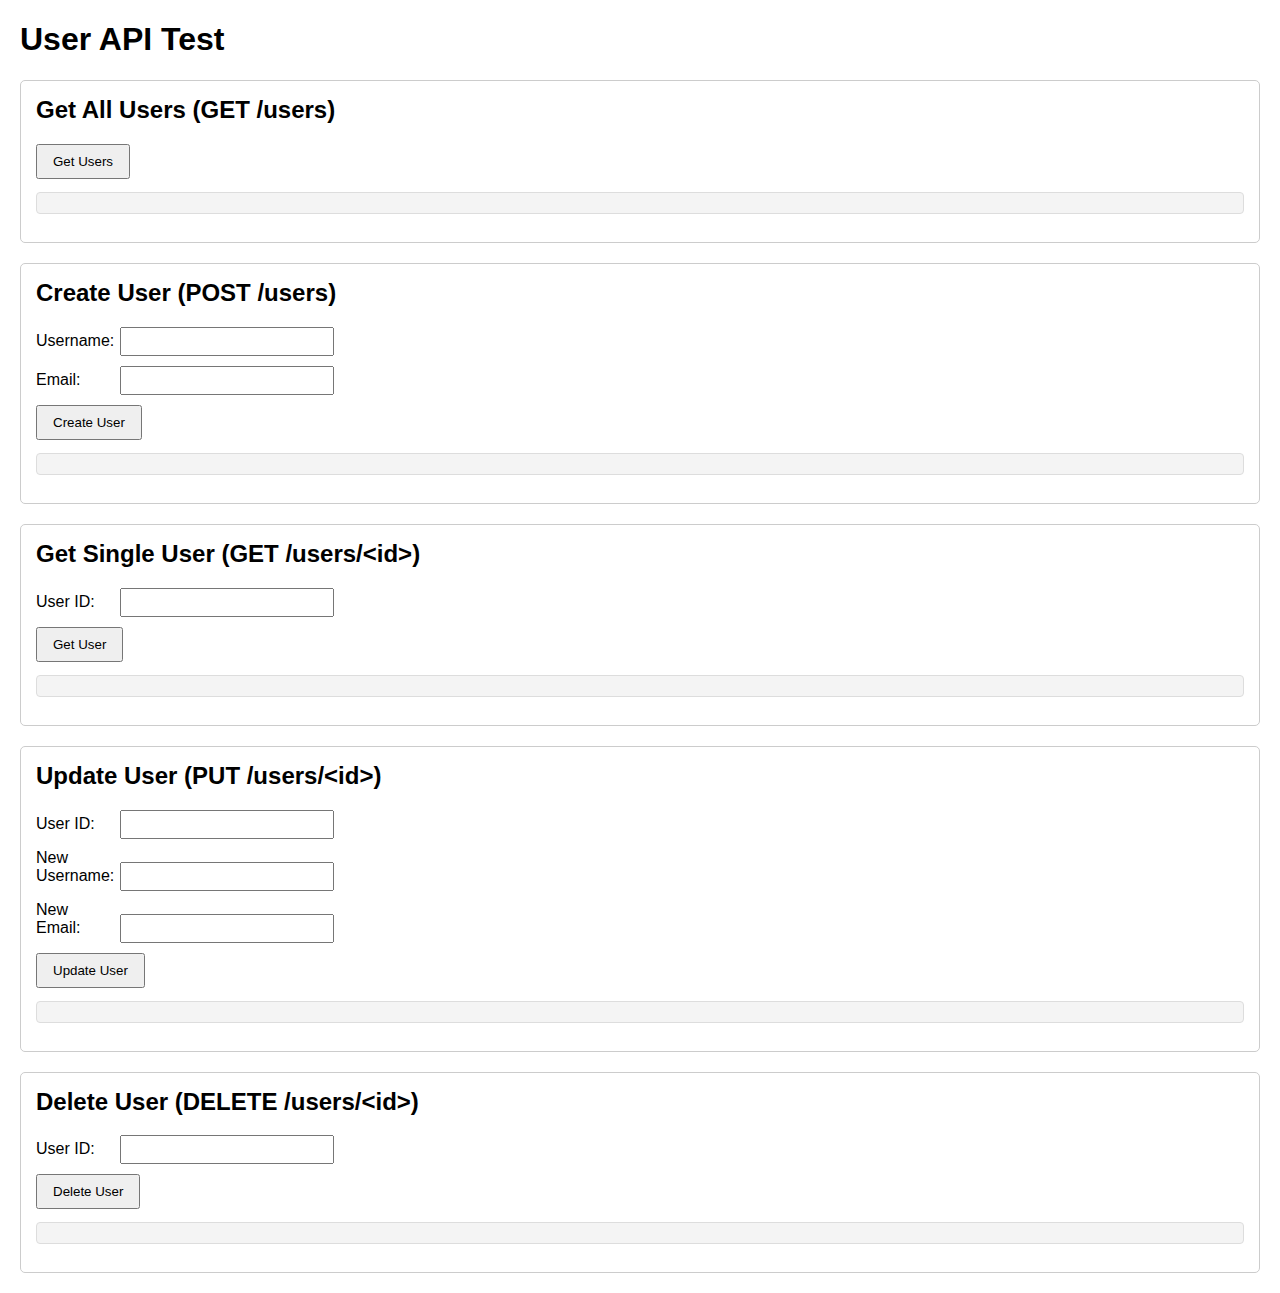
<file: src/templates/index_main.html>
<!DOCTYPE html>
<html lang="en">
<head>
    <meta charset="UTF-8">
    <meta name="viewport" content="width=device-width, initial-scale=1.0">
    <title>community-platform</title>
    <style>
        body { font-family: sans-serif; margin: 20px; }
        .section { margin-bottom: 20px; padding: 15px; border: 1px solid #ccc; border-radius: 5px; }
        h2 { margin-top: 0; }
        label { display: inline-block; width: 80px; margin-bottom: 5px; }
        input[type="text"], input[type="email"], input[type="number"] { margin-bottom: 10px; padding: 5px; width: 200px; }
        button { padding: 8px 15px; margin-right: 10px; cursor: pointer; }
        pre { background-color: #f4f4f4; padding: 10px; border: 1px solid #ddd; border-radius: 4px; white-space: pre-wrap; word-wrap: break-word; }
    </style>
</head>
<body>
    <h1>User API Test</h1>

    <!-- Get All Users -->
    <div class="section">
        <h2>Get All Users (GET /users)</h2>
        <button onclick="getUsers()">Get Users</button>
        <pre id="get-users-result"></pre>
    </div>

    <!-- Create User -->
    <div class="section">
        <h2>Create User (POST /users)</h2>
        <label for="create-username">Username:</label>
        <input type="text" id="create-username" name="username"><br>
        <label for="create-email">Email:</label>
        <input type="email" id="create-email" name="email"><br>
        <button onclick="createUser()">Create User</button>
        <pre id="create-user-result"></pre>
    </div>

    <!-- Get Single User -->
    <div class="section">
        <h2>Get Single User (GET /users/&lt;id&gt;)</h2>
        <label for="get-user-id">User ID:</label>
        <input type="number" id="get-user-id" name="user_id"><br>
        <button onclick="getUser()">Get User</button>
        <pre id="get-user-result"></pre>
    </div>

    <!-- Update User -->
    <div class="section">
        <h2>Update User (PUT /users/&lt;id&gt;)</h2>
        <label for="update-user-id">User ID:</label>
        <input type="number" id="update-user-id" name="user_id"><br>
        <label for="update-username">New Username:</label>
        <input type="text" id="update-username" name="username"><br>
        <label for="update-email">New Email:</label>
        <input type="email" id="update-email" name="email"><br>
        <button onclick="updateUser()">Update User</button>
        <pre id="update-user-result"></pre>
    </div>

    <!-- Delete User -->
    <div class="section">
        <h2>Delete User (DELETE /users/&lt;id&gt;)</h2>
        <label for="delete-user-id">User ID:</label>
        <input type="number" id="delete-user-id" name="user_id"><br>
        <button onclick="deleteUser()">Delete User</button>
        <pre id="delete-user-result"></pre>
    </div>

    <script>
        const API_BASE_URL = '/api/users';

        // Helper function to display results
        function displayResult(elementId, data) {
            document.getElementById(elementId).textContent = JSON.stringify(data, null, 2);
        }

        // Helper function to display errors
        function displayError(elementId, error) {
            document.getElementById(elementId).textContent = `Error: ${error.message || error}`;
        }

        // GET /users
        async function getUsers() {
            const resultElementId = 'get-users-result';
            try {
                const response = await fetch(API_BASE_URL);
                if (!response.ok) throw new Error(`HTTP error! status: ${response.status}`);
                const data = await response.json();
                displayResult(resultElementId, data);
            } catch (error) {
                displayError(resultElementId, error);
            }
        }

        // POST /users
        async function createUser() {
            const resultElementId = 'create-user-result';
            const username = document.getElementById('create-username').value;
            const email = document.getElementById('create-email').value;
            if (!username || !email) {
                displayError(resultElementId, 'Username and email cannot be empty');
                return;
            }
            try {
                const response = await fetch(API_BASE_URL, {
                    method: 'POST',
                    headers: { 'Content-Type': 'application/json' },
                    body: JSON.stringify({ username, email })
                });
                const data = await response.json();
                if (!response.ok) throw new Error(data.message || `HTTP error! status: ${response.status}`);
                displayResult(resultElementId, data);
                // 清空输入框
                document.getElementById('create-username').value = '';
                document.getElementById('create-email').value = '';
            } catch (error) {
                displayError(resultElementId, error);
            }
        }

        // GET /users/<id>
        async function getUser() {
            const resultElementId = 'get-user-result';
            const userId = document.getElementById('get-user-id').value;
            if (!userId) {
                displayError(resultElementId, 'User ID cannot be empty');
                return;
            }
            try {
                const response = await fetch(`${API_BASE_URL}/${userId}`);
                 if (response.status === 404) throw new Error('User not found');
                if (!response.ok) throw new Error(`HTTP error! status: ${response.status}`);
                const data = await response.json();
                displayResult(resultElementId, data);
            } catch (error) {
                displayError(resultElementId, error);
            }
        }

        // PUT /users/<id>
        async function updateUser() {
            const resultElementId = 'update-user-result';
            const userId = document.getElementById('update-user-id').value;
            const username = document.getElementById('update-username').value;
            const email = document.getElementById('update-email').value;
            if (!userId) {
                displayError(resultElementId, 'User ID cannot be empty');
                return;
            }
            const updateData = {};
            if (username) updateData.username = username;
            if (email) updateData.email = email;
            if (Object.keys(updateData).length === 0) {
                 displayError(resultElementId, 'Please enter a username or email to update');
                 return;
            }

            try {
                const response = await fetch(`${API_BASE_URL}/${userId}`, {
                    method: 'PUT',
                    headers: { 'Content-Type': 'application/json' },
                    body: JSON.stringify(updateData)
                });
                if (response.status === 404) throw new Error('User not found');
                const data = await response.json();
                 if (!response.ok) throw new Error(data.message || `HTTP error! status: ${response.status}`);
                displayResult(resultElementId, data);
                 // Clear input fields
                document.getElementById('update-username').value = '';
                document.getElementById('update-email').value = '';
            } catch (error) {
                displayError(resultElementId, error);
            }
        }

        // DELETE /users/<id>
        async function deleteUser() {
            const resultElementId = 'delete-user-result';
            const userId = document.getElementById('delete-user-id').value;
            if (!userId) {
                displayError(resultElementId, 'User ID cannot be empty');
                return;
            }
            try {
                const response = await fetch(`${API_BASE_URL}/${userId}`, {
                    method: 'DELETE'
                });
                if (response.status === 404) throw new Error('User not found');
                if (!response.ok && response.status !== 204) throw new Error(`HTTP error! status: ${response.status}`); // Allow 204
                // 204 No Content indicates success
                if (response.status === 204) {
                     displayResult(resultElementId, { message: `User ID ${userId} has been successfully deleted` });
                } else {
                     // Try to read potential error message even on success-like status if not 204
                     const data = await response.text();
                     displayResult(resultElementId, data || { message: `Deletion successful, status code: ${response.status}` });
                }
                 // Clear input field
                document.getElementById('delete-user-id').value = '';
            } catch (error) {
                displayError(resultElementId, error);
            }
        }
    </script>
</body>
</html>
</file>
